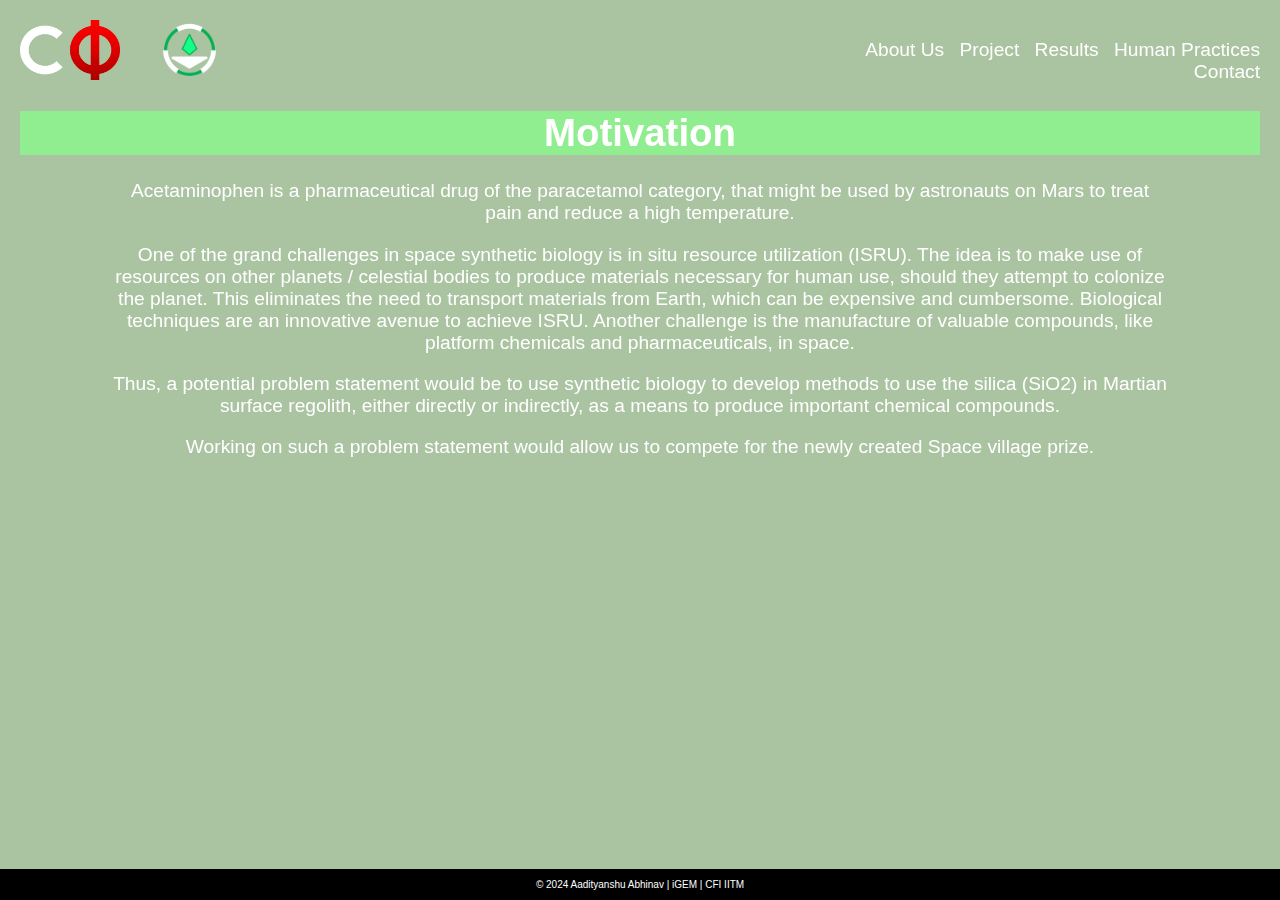
<file: index.html>
<!DOCTYPE html>
<html lang="en">
<head>
    <meta charset="UTF-8">
    <meta name="viewport" content="width=device-width, initial-scale=1.0">
    <title>MarsiRx | iGEM IITM</title>
    <link rel="shortcut icon" href="https://raw.githubusercontent.com/AadityanshuAbhinav/iGEM_App/main/static/favicon.ico" />
    <link rel="stylesheet" href="style.css"> </head>
<body>
    <header>
        <div class="myFlex">
            <div class="noFlex">
                <a href="https://cfi.iitm.ac.in/"><img src="static/CFI Logo - White.e7ba08ee.png" width="100" height="60" alt="CFI IITM"></a>
                <a href="https://igem.org/"><img src="static/Igem.png" height="60" id="img2" alt="iGEM"></a>
            </div>
            <div class="yourDiv">
                <nav>
                    <ul>
                        <li><a href="about.html">About Us</a></li>
                        <li><a href="project.html">Project</a></li>
                        <li><a href="results.html">Results</a></li>
                        <li><a href="human-practices.html">Human Practices</a></li>
                        <li><a href="contact.html">Contact</a></li>
                    </ul>
                </nav>
            </div>
        </div>
    </header>
    <main>
        <center>
        <section>
			<div class="myHead"><h1>Motivation</h1></div>
            <div class="myDiv"
                <p>Acetaminophen is a pharmaceutical drug of the paracetamol category, that might be used by astronauts on Mars to treat pain and reduce a high temperature.  </p>
                <p>One of the grand challenges in space synthetic biology is in situ resource utilization (ISRU). The idea is to make use of resources on other planets / celestial bodies to produce materials necessary for human use, should they attempt to colonize the planet. This eliminates the need to transport materials from Earth, which can be expensive and cumbersome. Biological techniques are an innovative avenue to achieve ISRU. Another challenge is the manufacture of valuable compounds, like platform chemicals and pharmaceuticals, in space.</p> 
                <p>Thus, a potential problem statement would be to use synthetic biology to develop methods to use the silica (SiO2) in Martian surface regolith, either directly or indirectly, as a means to produce important chemical compounds.</p> 
                <p>Working on such a problem statement would allow us to compete for the newly created Space village prize.</p>
            </div>
		</section>
        </center>
    </main>
    <footer>
        <div class="myFooter">
            <p>&copy; 2024 Aadityanshu Abhinav | iGEM | CFI IITM</p>
        </div>
    </footer>
    </body>
</html>
</file>
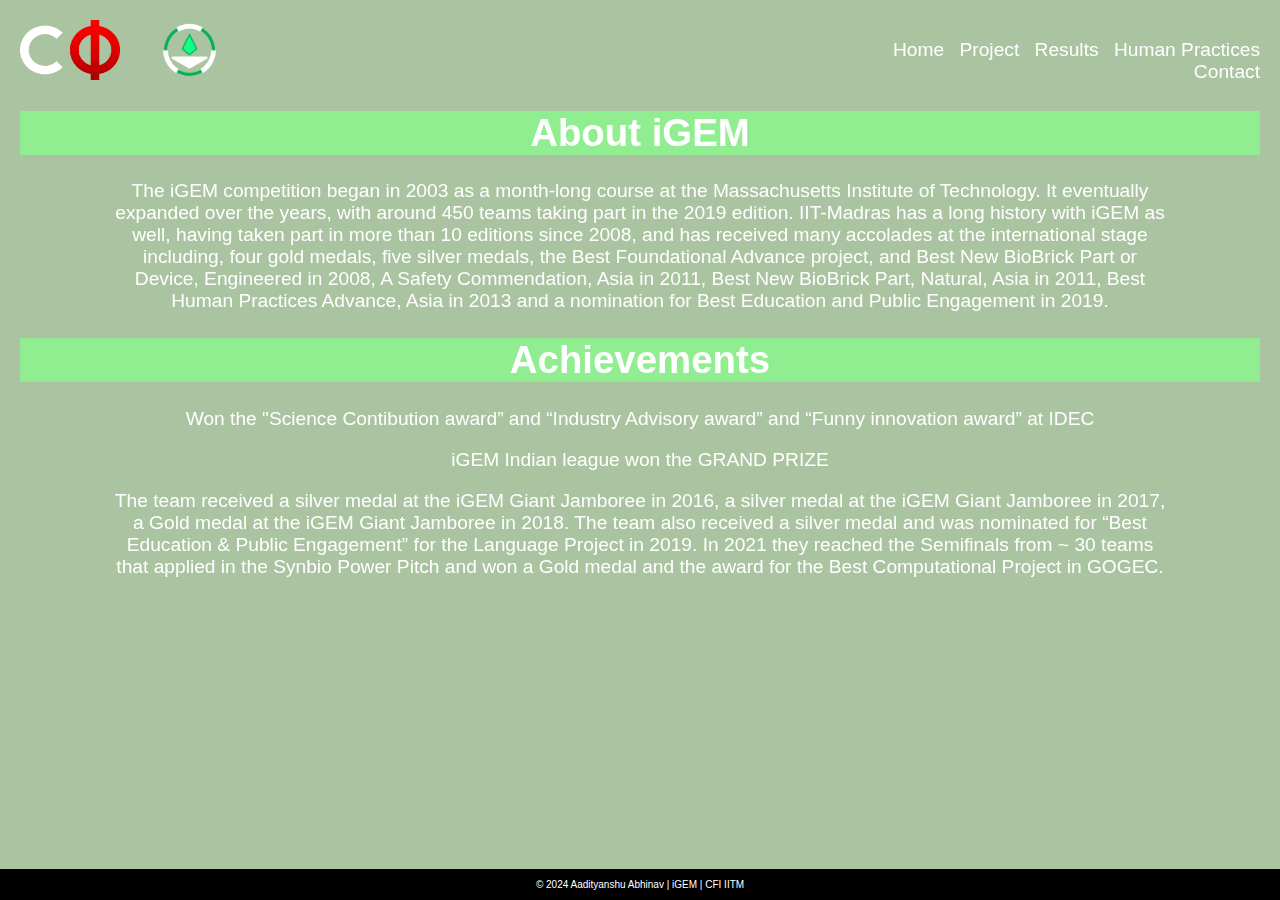
<file: about.html>
<!DOCTYPE html>
<html lang="en">
<head>
    <meta charset="UTF-8">
    <meta name="viewport" content="width=device-width, initial-scale=1.0">
    <title>About | iGEM IITM</title>
    <link rel="shortcut icon" href="https://raw.githubusercontent.com/AadityanshuAbhinav/iGEM_App/main/static/favicon.ico" />
    <link rel="stylesheet" href="style.css"> </head>
<body>
    <header>
        <div class="myFlex">
            <div class="noFlex">
                <a href="https://cfi.iitm.ac.in/"><img src="static/CFI Logo - White.e7ba08ee.png" width="100" height="60" alt="CFI IITM"></a>
                <a href="https://igem.org/"><img src="static/Igem.png" height="60" id="img2" alt="iGEM"></a>
            </div>
            <div class="yourDiv">
                <nav>
                    <ul>
                        <li><a href="index.html">Home</a></li>
                        <li><a href="project.html">Project</a></li>
                        <li><a href="results.html">Results</a></li>
                        <li><a href="human-practices.html">Human Practices</a></li>
                        <li><a href="contact.html">Contact</a></li>
                    </ul>
                </nav>
            </div>
        </div>
    </header>
    <main>
        <center>
        <section>
            <div class="myHead"><h1>About iGEM</h1></div>
            <div class="myDiv">
                <p>The iGEM competition began in 2003 as a month-long course at the Massachusetts Institute of Technology. It eventually expanded over the years, with around 450 teams taking part in the 2019 edition. IIT-Madras has a long history with iGEM as well, having taken part in more than 10 editions since 2008, and has received many accolades at the international stage including, four gold medals, five silver medals, the Best Foundational Advance project, and Best New BioBrick Part or Device, Engineered in 2008, A Safety Commendation, Asia in 2011, Best New BioBrick Part, Natural, Asia in 2011, Best Human Practices Advance, Asia in 2013 and a nomination for Best Education and Public Engagement in 2019.</p>
            </div>
        </section>
		<section>
			<div class="myHead"><h1>Achievements</h1></div>
			<div class="myDiv">
                <p>Won the "Science Contibution award” and “Industry Advisory award” and “Funny innovation award” at IDEC</p>
                <p>iGEM Indian league won the GRAND PRIZE</p>
                <p>The team received a silver medal at the iGEM Giant Jamboree in 2016, a silver medal at the iGEM Giant Jamboree in 2017, a Gold medal at the iGEM Giant Jamboree in 2018. The team also received a silver medal and was nominated for “Best Education & Public Engagement” for the Language Project in 2019. In 2021 they reached the Semifinals from ~ 30 teams that applied in the Synbio Power Pitch and won a Gold medal and the award for the Best Computational Project in GOGEC.</p>
            </div>
		</section>
        </center>
    </main>
    <footer>
        <div class="myFooter">
            <p>&copy; 2024 Aadityanshu Abhinav | iGEM | CFI IITM</p>
        </div>
    </footer>
    </body>
</html>
</file>
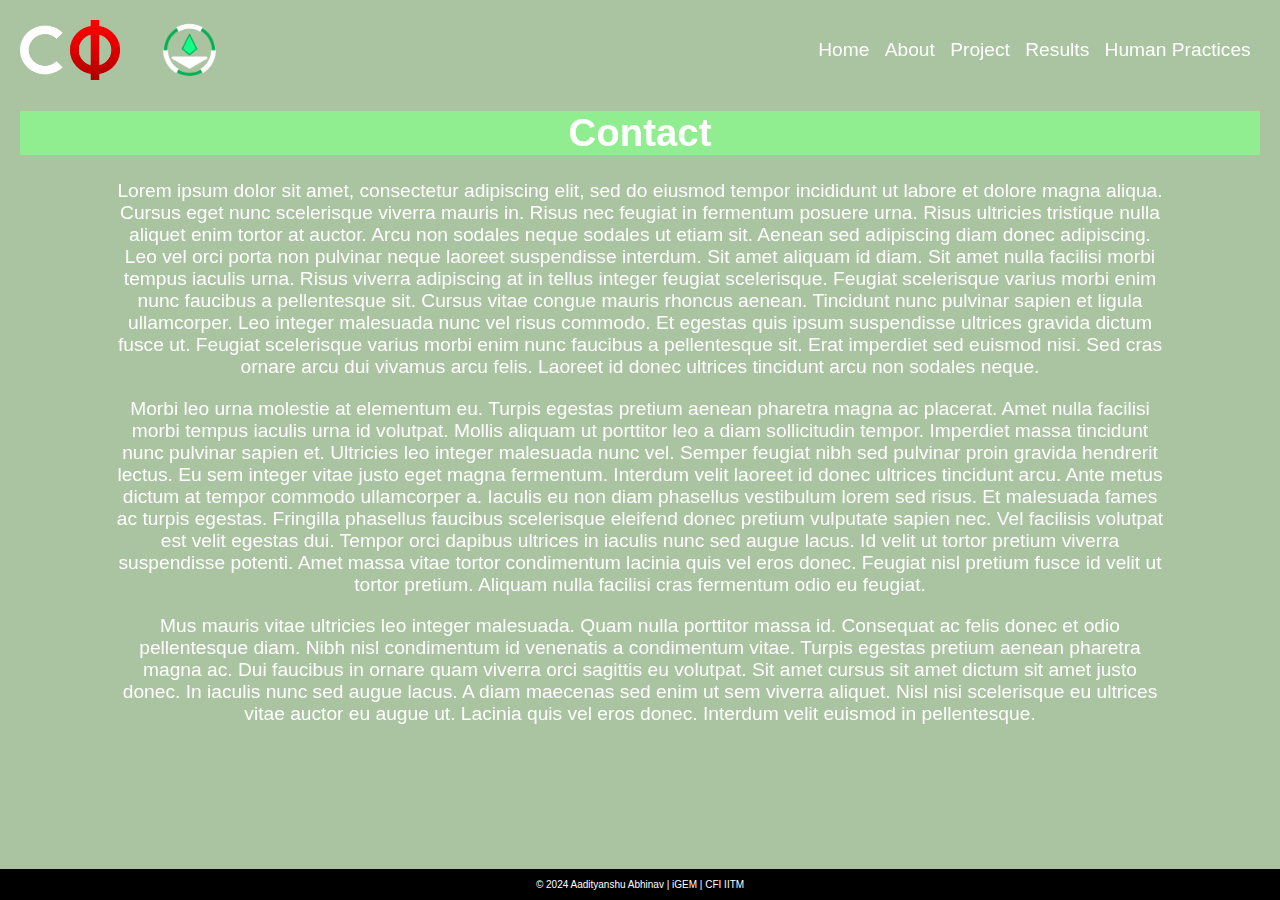
<file: contact.html>
<!DOCTYPE html>
<html lang="en">
<head>
    <meta charset="UTF-8">
    <meta name="viewport" content="width=device-width, initial-scale=1.0">
    <title>Contact | iGEM IITM</title>
    <link rel="shortcut icon" href="https://raw.githubusercontent.com/AadityanshuAbhinav/iGEM_App/main/static/favicon.ico" />
    <link rel="stylesheet" href="style.css"> </head>
<body>
    <header>
        <div class="myFlex">
            <div class="noFlex">
                <a href="https://cfi.iitm.ac.in/"><img src="static/CFI Logo - White.e7ba08ee.png" width="100" height="60" alt="CFI IITM"></a>
                <a href="https://igem.org/"><img src="static/Igem.png" height="60" id="img2" alt="iGEM"></a>
            </div>
            <div class="yourDiv">
                <nav>
                    <ul>
                        <li><a href="index.html">Home</a></li>
                        <li><a href="about.html">About</a></li>
                        <li><a href="project.html">Project</a></li>
                        <li><a href="results.html">Results</a></li>
                        <li><a href="human-practices.html">Human Practices</a></li>
                    </ul>
                </nav>
            </div>
        </div>
    </header>
    <main>
        <center>
        <section>
            <div class="myHead"><h1>Contact</h1></div>
            <div class="myDiv">
                <p>Lorem ipsum dolor sit amet, consectetur adipiscing elit, sed do eiusmod tempor incididunt ut labore et dolore magna aliqua. Cursus eget nunc scelerisque viverra mauris in. Risus nec feugiat in fermentum posuere urna. Risus ultricies tristique nulla aliquet enim tortor at auctor. Arcu non sodales neque sodales ut etiam sit. Aenean sed adipiscing diam donec adipiscing. Leo vel orci porta non pulvinar neque laoreet suspendisse interdum. Sit amet aliquam id diam. Sit amet nulla facilisi morbi tempus iaculis urna. Risus viverra adipiscing at in tellus integer feugiat scelerisque. Feugiat scelerisque varius morbi enim nunc faucibus a pellentesque sit. Cursus vitae congue mauris rhoncus aenean. Tincidunt nunc pulvinar sapien et ligula ullamcorper. Leo integer malesuada nunc vel risus commodo. Et egestas quis ipsum suspendisse ultrices gravida dictum fusce ut. Feugiat scelerisque varius morbi enim nunc faucibus a pellentesque sit. Erat imperdiet sed euismod nisi. Sed cras ornare arcu dui vivamus arcu felis. Laoreet id donec ultrices tincidunt arcu non sodales neque.</p>
                <p>Morbi leo urna molestie at elementum eu. Turpis egestas pretium aenean pharetra magna ac placerat. Amet nulla facilisi morbi tempus iaculis urna id volutpat. Mollis aliquam ut porttitor leo a diam sollicitudin tempor. Imperdiet massa tincidunt nunc pulvinar sapien et. Ultricies leo integer malesuada nunc vel. Semper feugiat nibh sed pulvinar proin gravida hendrerit lectus. Eu sem integer vitae justo eget magna fermentum. Interdum velit laoreet id donec ultrices tincidunt arcu. Ante metus dictum at tempor commodo ullamcorper a. Iaculis eu non diam phasellus vestibulum lorem sed risus. Et malesuada fames ac turpis egestas. Fringilla phasellus faucibus scelerisque eleifend donec pretium vulputate sapien nec. Vel facilisis volutpat est velit egestas dui. Tempor orci dapibus ultrices in iaculis nunc sed augue lacus. Id velit ut tortor pretium viverra suspendisse potenti. Amet massa vitae tortor condimentum lacinia quis vel eros donec. Feugiat nisl pretium fusce id velit ut tortor pretium. Aliquam nulla facilisi cras fermentum odio eu feugiat.</p>
                <p>Mus mauris vitae ultricies leo integer malesuada. Quam nulla porttitor massa id. Consequat ac felis donec et odio pellentesque diam. Nibh nisl condimentum id venenatis a condimentum vitae. Turpis egestas pretium aenean pharetra magna ac. Dui faucibus in ornare quam viverra orci sagittis eu volutpat. Sit amet cursus sit amet dictum sit amet justo donec. In iaculis nunc sed augue lacus. A diam maecenas sed enim ut sem viverra aliquet. Nisl nisi scelerisque eu ultrices vitae auctor eu augue ut. Lacinia quis vel eros donec. Interdum velit euismod in pellentesque.</p>
            </div>
        </section>
        </center>
    </main>
    <footer>
        <div class="myFooter">
            <p>&copy; 2024 Aadityanshu Abhinav | iGEM | CFI IITM</p>
        </div>
    </footer>
    </body>
</html>
</file>
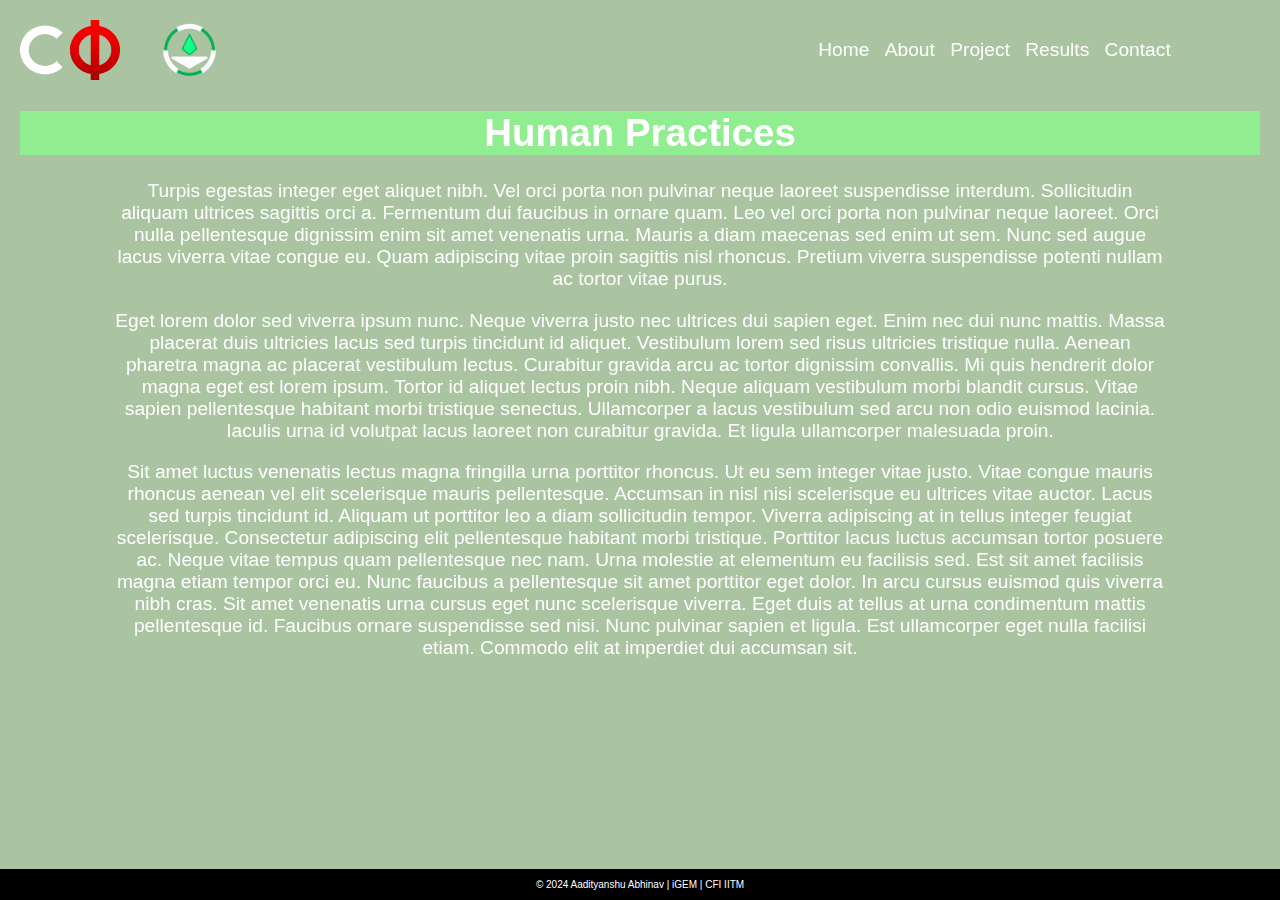
<file: human-practices.html>
<!DOCTYPE html>
<html lang="en">
<head>
    <meta charset="UTF-8">
    <meta name="viewport" content="width=device-width, initial-scale=1.0">
    <title>Human Practices | iGEM IITM</title>
    <link rel="shortcut icon" href="https://raw.githubusercontent.com/AadityanshuAbhinav/iGEM_App/main/static/favicon.ico" />
    <link rel="stylesheet" href="style.css"> </head>
<body>
    <header>
        <div class="myFlex">
            <div class="noFlex">
                <a href="https://cfi.iitm.ac.in/"><img src="static/CFI Logo - White.e7ba08ee.png" width="100" height="60" alt="CFI IITM"></a>
                <a href="https://igem.org/"><img src="static/Igem.png" height="60" id="img2" alt="iGEM"></a>
            </div>
            <div class="yourDiv">
                <nav>
                    <ul>
                        <li><a href="index.html">Home</a></li>
                        <li><a href="about.html">About</a></li>
                        <li><a href="project.html">Project</a></li>
                        <li><a href="results.html">Results</a></li>
                        <li><a href="contact.html">Contact</a></li>
                    </ul>
                </nav>
            </div>
        </div>
    </header>
    <main>
        <center>
        <section>
            <div class="myHead"><h1>Human Practices</h1></div>
            <div class="myDiv">
                <p>Turpis egestas integer eget aliquet nibh. Vel orci porta non pulvinar neque laoreet suspendisse interdum. Sollicitudin aliquam ultrices sagittis orci a. Fermentum dui faucibus in ornare quam. Leo vel orci porta non pulvinar neque laoreet. Orci nulla pellentesque dignissim enim sit amet venenatis urna. Mauris a diam maecenas sed enim ut sem. Nunc sed augue lacus viverra vitae congue eu. Quam adipiscing vitae proin sagittis nisl rhoncus. Pretium viverra suspendisse potenti nullam ac tortor vitae purus.</p>
                <p>Eget lorem dolor sed viverra ipsum nunc. Neque viverra justo nec ultrices dui sapien eget. Enim nec dui nunc mattis. Massa placerat duis ultricies lacus sed turpis tincidunt id aliquet. Vestibulum lorem sed risus ultricies tristique nulla. Aenean pharetra magna ac placerat vestibulum lectus. Curabitur gravida arcu ac tortor dignissim convallis. Mi quis hendrerit dolor magna eget est lorem ipsum. Tortor id aliquet lectus proin nibh. Neque aliquam vestibulum morbi blandit cursus. Vitae sapien pellentesque habitant morbi tristique senectus. Ullamcorper a lacus vestibulum sed arcu non odio euismod lacinia. Iaculis urna id volutpat lacus laoreet non curabitur gravida. Et ligula ullamcorper malesuada proin.</p>
                <p>Sit amet luctus venenatis lectus magna fringilla urna porttitor rhoncus. Ut eu sem integer vitae justo. Vitae congue mauris rhoncus aenean vel elit scelerisque mauris pellentesque. Accumsan in nisl nisi scelerisque eu ultrices vitae auctor. Lacus sed turpis tincidunt id. Aliquam ut porttitor leo a diam sollicitudin tempor. Viverra adipiscing at in tellus integer feugiat scelerisque. Consectetur adipiscing elit pellentesque habitant morbi tristique. Porttitor lacus luctus accumsan tortor posuere ac. Neque vitae tempus quam pellentesque nec nam. Urna molestie at elementum eu facilisis sed. Est sit amet facilisis magna etiam tempor orci eu. Nunc faucibus a pellentesque sit amet porttitor eget dolor. In arcu cursus euismod quis viverra nibh cras. Sit amet venenatis urna cursus eget nunc scelerisque viverra. Eget duis at tellus at urna condimentum mattis pellentesque id. Faucibus ornare suspendisse sed nisi. Nunc pulvinar sapien et ligula. Est ullamcorper eget nulla facilisi etiam. Commodo elit at imperdiet dui accumsan sit.</p>
            </div>
        </section>
        </center>
    </main>
    <footer>
        <div class="myFooter">
            <p>&copy; 2024 Aadityanshu Abhinav | iGEM | CFI IITM</p>
        </div>
    </footer>
    </body>
</html>
</file>
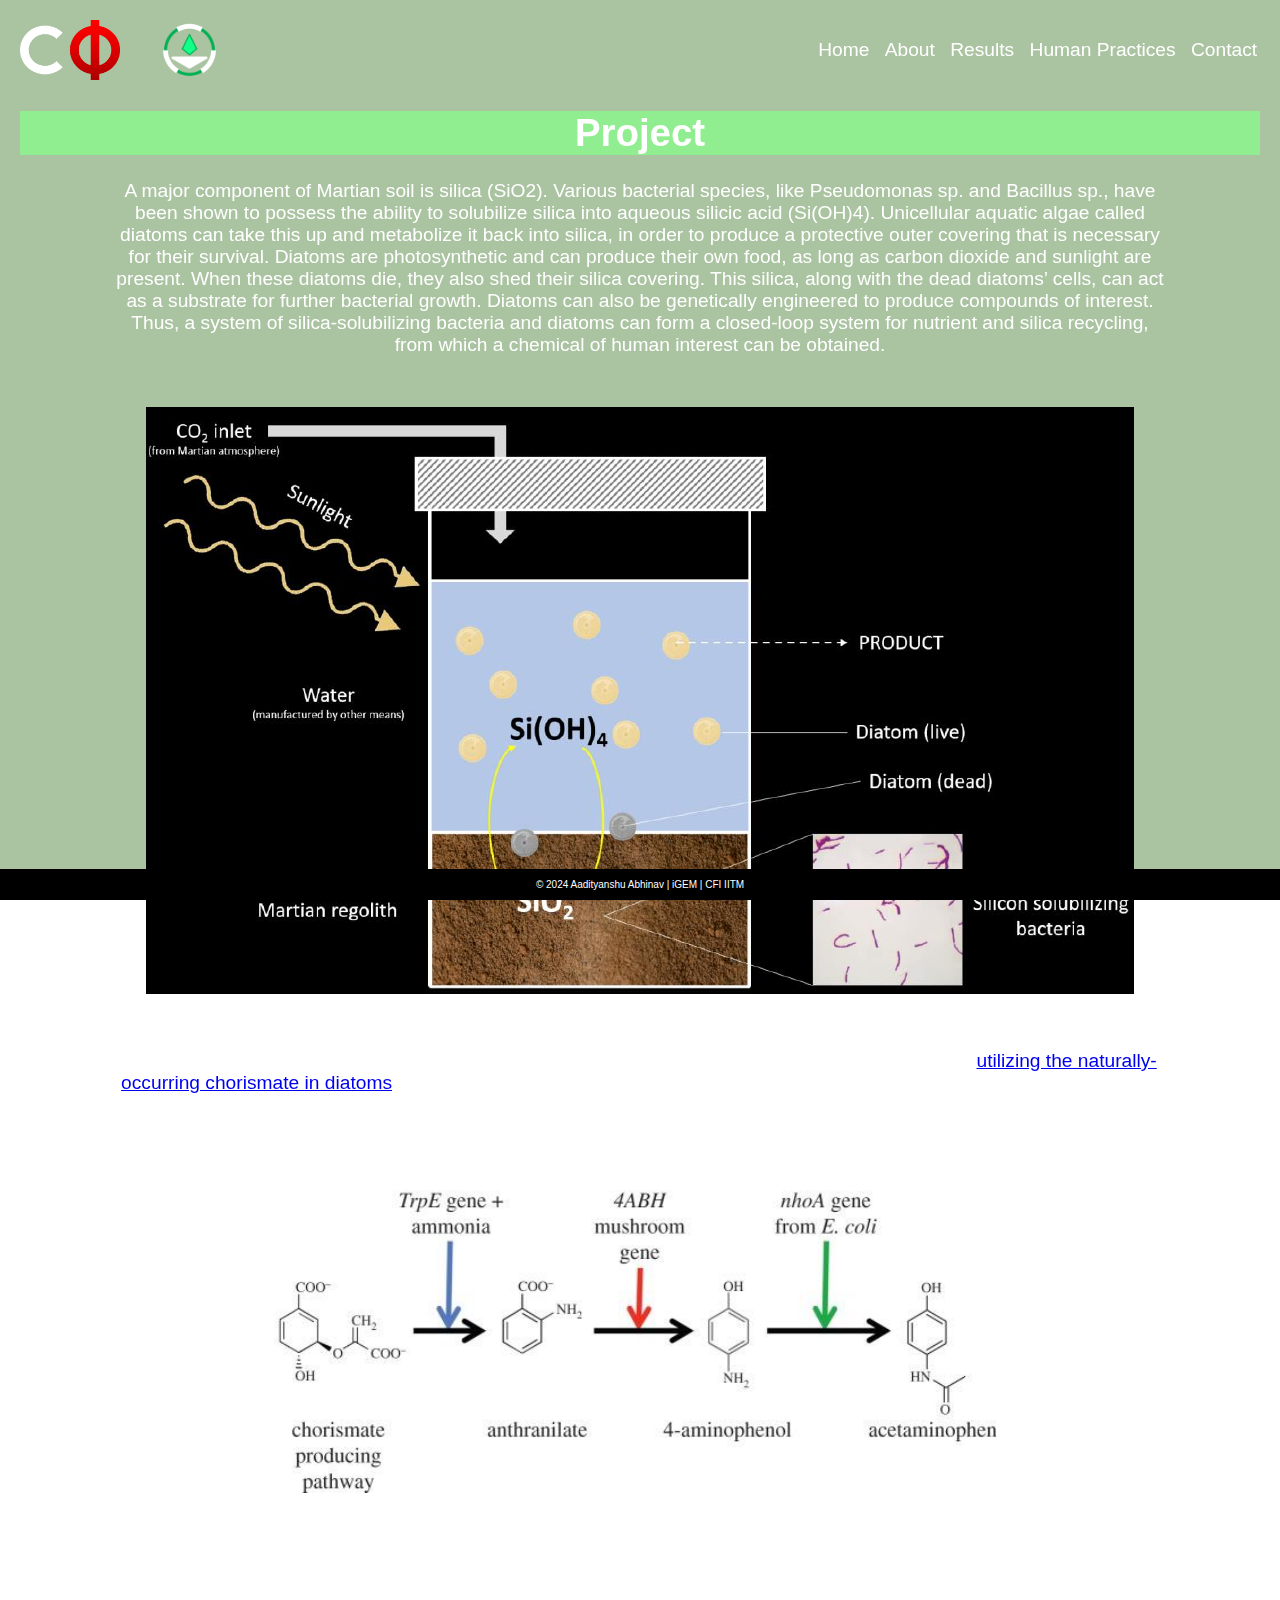
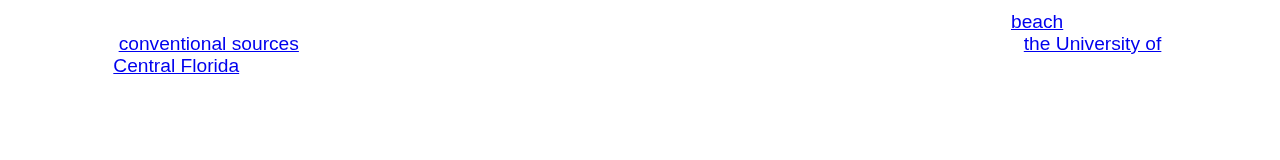
<file: project.html>
<!DOCTYPE html>
<html lang="en">
<head>
    <meta charset="UTF-8">
    <meta name="viewport" content="width=device-width, initial-scale=1.0">
    <title>Project | iGEM IITM</title>
    <link rel="shortcut icon" href="https://raw.githubusercontent.com/AadityanshuAbhinav/iGEM_App/main/static/favicon.ico" />
    <link rel="stylesheet" href="style.css"> </head>
<body>
    <header>
        <div class="myFlex">
            <div class="noFlex">
                <a href="https://cfi.iitm.ac.in/"><img src="static/CFI Logo - White.e7ba08ee.png" width="100" height="60" alt="CFI IITM"></a>
                <a href="https://igem.org/"><img src="static/Igem.png" height="60" id="img2" alt="iGEM"></a>
            </div>
            <div class="yourDiv">
                <nav>
                    <ul>
                        <li><a href="index.html">Home</a></li>
                        <li><a href="about.html">About</a></li>
                        <li><a href="results.html">Results</a></li>
                        <li><a href="human-practices.html">Human Practices</a></li>
                        <li><a href="contact.html">Contact</a></li>
                    </ul>
                </nav>
            </div>
        </div>
    </header>
    <main>
        <center>
        <section>
            <div class="myHead"><h1>Project</h1></div>
            <div class="myDiv">
                <p>A major component of Martian soil is silica (SiO2). Various bacterial species, like Pseudomonas sp. and Bacillus sp., have been shown to possess the ability to solubilize silica into aqueous silicic acid (Si(OH)4). Unicellular aquatic algae called diatoms can take this up and metabolize it back into silica, in order to produce a protective outer covering that is necessary for their survival. Diatoms are photosynthetic and can produce their own food, as long as carbon dioxide and sunlight are present. When these diatoms die, they also shed their silica covering. This silica, along with the dead diatoms’ cells, can act as a substrate for further bacterial growth. Diatoms can also be genetically engineered to produce compounds of interest. Thus, a system of silica-solubilizing bacteria and diatoms can form a closed-loop system for nutrient and silica recycling, from which a chemical of human interest can be obtained.</p>
                <div class="myImg"><img src="static/project_1.png" alt="project 1"></div>
                <p>An example of a product that can be obtained from the diatoms is acetaminophen (paracetamol). By <a href="https://www.genome.jp/kegg-bin/show_pathway?category=Diatoms&mapno=00400">utilizing the naturally-occurring chorismate in diatoms</a> and introducing the necessary genes, as suggested by Menezes et al., we can synthesise acetaminophen. This has pharmaceutical use for humans who may settle on Mars.</p>
                <div class="myImg"><img src="static/project_2.png" alt="project 2"></div>
                <p>The experimental details of the project are yet to be worked out in detail. Potential silicon-solubilizing bacteria we could use are Bacillus subtilis, which can be obtained from the UG lab, or Pseudomonas putida, which Prof. Satyanarayana Gummadi and Prof. Krithika Ravi’s labs have experience working with. Diatoms can easily be obtained from the <a href="https://www.youtube.com/watch?v=Cp9ym5M0RUc">beach</a> or from <a href="https://www.ccap.ac.uk/">conventional sources</a>. The Martian regolith can be obtained for a relatively low cost from the Exolith Lab at <a href="https://exolithsimulants.com/products/mgs-1-mars-global-simulant">the University of Central Florida</a>. The team would have to design a minimal nutrient powder to be mixed with the regolith to act as a “seed” for bacterial growth. There are a good number of research papers that discuss the genetic engineering of diatoms. We could seek the help of Prof. Smita Srivastava to do this, as she has experience with plant synthetic biology.</p>
            </div>
        </section>
        </center>
    </main>
    <footer>
        <div class="myFooter">
            <p>&copy; 2024 Aadityanshu Abhinav | iGEM | CFI IITM</p>
        </div>
    </footer>
    </body>
</html>
</file>
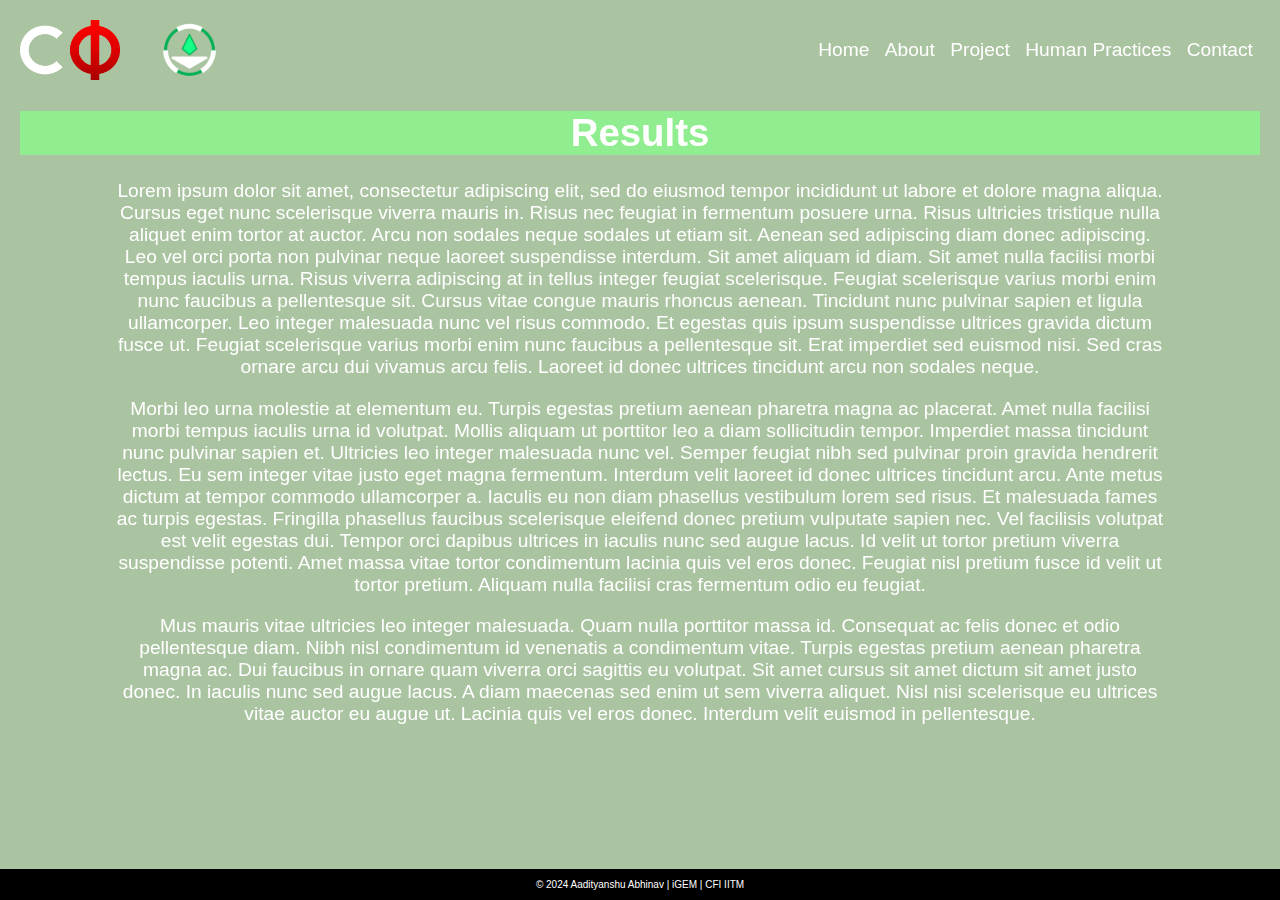
<file: results.html>
<!DOCTYPE html>
<html lang="en">
<head>
    <meta charset="UTF-8">
    <meta name="viewport" content="width=device-width, initial-scale=1.0">
    <title>Results | iGEM IITM</title>
    <link rel="shortcut icon" href="https://raw.githubusercontent.com/AadityanshuAbhinav/iGEM_App/main/static/favicon.ico" />
    <link rel="stylesheet" href="style.css"> </head>
<body>
    <header>
        <div class="myFlex">
            <div class="noFlex">
                <a href="https://cfi.iitm.ac.in/"><img src="static/CFI Logo - White.e7ba08ee.png" width="100" height="60" alt="CFI IITM"></a>
                <a href="https://igem.org/"><img src="static/Igem.png" height="60" id="img2" alt="iGEM"></a>
            </div>
            <div class="yourDiv">
                <nav>
                    <ul>
                        <li><a href="index.html">Home</a></li>
                        <li><a href="about.html">About</a></li>
                        <li><a href="project.html">Project</a></li>
                        <li><a href="human-practices.html">Human Practices</a></li>
                        <li><a href="contact.html">Contact</a></li>
                    </ul>
                </nav>
            </div>
        </div>
    </header>
    <main>
        <center>
        <section>
            <div class="myHead"><h1>Results</h1></div>
            <div class="myDiv">
                <p>Lorem ipsum dolor sit amet, consectetur adipiscing elit, sed do eiusmod tempor incididunt ut labore et dolore magna aliqua. Cursus eget nunc scelerisque viverra mauris in. Risus nec feugiat in fermentum posuere urna. Risus ultricies tristique nulla aliquet enim tortor at auctor. Arcu non sodales neque sodales ut etiam sit. Aenean sed adipiscing diam donec adipiscing. Leo vel orci porta non pulvinar neque laoreet suspendisse interdum. Sit amet aliquam id diam. Sit amet nulla facilisi morbi tempus iaculis urna. Risus viverra adipiscing at in tellus integer feugiat scelerisque. Feugiat scelerisque varius morbi enim nunc faucibus a pellentesque sit. Cursus vitae congue mauris rhoncus aenean. Tincidunt nunc pulvinar sapien et ligula ullamcorper. Leo integer malesuada nunc vel risus commodo. Et egestas quis ipsum suspendisse ultrices gravida dictum fusce ut. Feugiat scelerisque varius morbi enim nunc faucibus a pellentesque sit. Erat imperdiet sed euismod nisi. Sed cras ornare arcu dui vivamus arcu felis. Laoreet id donec ultrices tincidunt arcu non sodales neque.</p>
                <p>Morbi leo urna molestie at elementum eu. Turpis egestas pretium aenean pharetra magna ac placerat. Amet nulla facilisi morbi tempus iaculis urna id volutpat. Mollis aliquam ut porttitor leo a diam sollicitudin tempor. Imperdiet massa tincidunt nunc pulvinar sapien et. Ultricies leo integer malesuada nunc vel. Semper feugiat nibh sed pulvinar proin gravida hendrerit lectus. Eu sem integer vitae justo eget magna fermentum. Interdum velit laoreet id donec ultrices tincidunt arcu. Ante metus dictum at tempor commodo ullamcorper a. Iaculis eu non diam phasellus vestibulum lorem sed risus. Et malesuada fames ac turpis egestas. Fringilla phasellus faucibus scelerisque eleifend donec pretium vulputate sapien nec. Vel facilisis volutpat est velit egestas dui. Tempor orci dapibus ultrices in iaculis nunc sed augue lacus. Id velit ut tortor pretium viverra suspendisse potenti. Amet massa vitae tortor condimentum lacinia quis vel eros donec. Feugiat nisl pretium fusce id velit ut tortor pretium. Aliquam nulla facilisi cras fermentum odio eu feugiat.</p>
                <p>Mus mauris vitae ultricies leo integer malesuada. Quam nulla porttitor massa id. Consequat ac felis donec et odio pellentesque diam. Nibh nisl condimentum id venenatis a condimentum vitae. Turpis egestas pretium aenean pharetra magna ac. Dui faucibus in ornare quam viverra orci sagittis eu volutpat. Sit amet cursus sit amet dictum sit amet justo donec. In iaculis nunc sed augue lacus. A diam maecenas sed enim ut sem viverra aliquet. Nisl nisi scelerisque eu ultrices vitae auctor eu augue ut. Lacinia quis vel eros donec. Interdum velit euismod in pellentesque.</p>
            </div>
        </section>
        </center>
    </main>
    <footer>
        <div class="myFooter">
            <p>&copy; 2024 Aadityanshu Abhinav | iGEM | CFI IITM</p>
        </div>
    </footer>
    </body>
</html>
</file>
<file: style.css>
/* General Styling */
body {
    font-family: Arial, sans-serif;
    font-size: larger;
    color: white;
    margin: 0;
    padding: 20px;
    background-image: url('https://raw.githubusercontent.com/AadityanshuAbhinav/iGEM_App/main/static/bg.jpg');
    background-repeat: no-repeat;
    background-attachment: fixed;
    background-size: cover;
}

/* Transparency overlay */
body::before {
    content: '';
    position: fixed;
    top: 0;
    left: 0;
    width: 100%;
    height: 100%;
    background-color: rgba(141, 175, 128, 0.75); /* Adjust opacity here */
    z-index: -1;
}

/* Navigation Bar */
nav ul {
    list-style: none;
    margin: auto;
    padding: 0;
    text-align: right; /* Aligns the list items to the right  */
}

nav li {
    display: inline; /* Makes list items display horizontally */
    margin-left: 10px; 
}

/* Link styling */
nav a {
    text-decoration: none;
    color: white; /* Adjust link color as desired */
} 

/* Footer */
.myFooter {
    position: fixed;
    left: 0;
    bottom: 0;
    width: 100%;
    background-color: rgb(0, 0, 0);
    color: white;
    text-align: center;
    font-size: x-small;
}

/* Flex properties */
.myFlex{
  display: flex;
  flex-direction: row;
}

/* myDiv properties */
.myDiv {
    color: white; 
    max-width: 85%;
    text-align: center; 
    align-self: center;
}

/* Flex properties */
.noFlex{
  display: flex;
  flex-direction: row;
}

/* yourDiv properties */
.yourDiv {
    color: white; 
    max-width: 40%;
    margin-top: 1.5%;
    margin-left: 47.5%;
}

/* Image propoerties */
#img2 {
    margin-left: 40px;
}

/* Responsive properties */
@media screen and (max-width: 600px) {
    .yourDiv {
        margin-left: 30%;
    }
    #img2 {
        margin-left: 10px;
    }
    body {
        background-position: 90%;
    }
    body::before {
        background-color: rgba(141, 175, 128, 0.35); /* Adjust opacity here */
    }
}

/* Heading properties */
.myHead {
    background-color: lightgreen;
}

/* Image properties */
.myImg {
    padding-top: 3%;
    padding-bottom: 3%;
}
</file>
